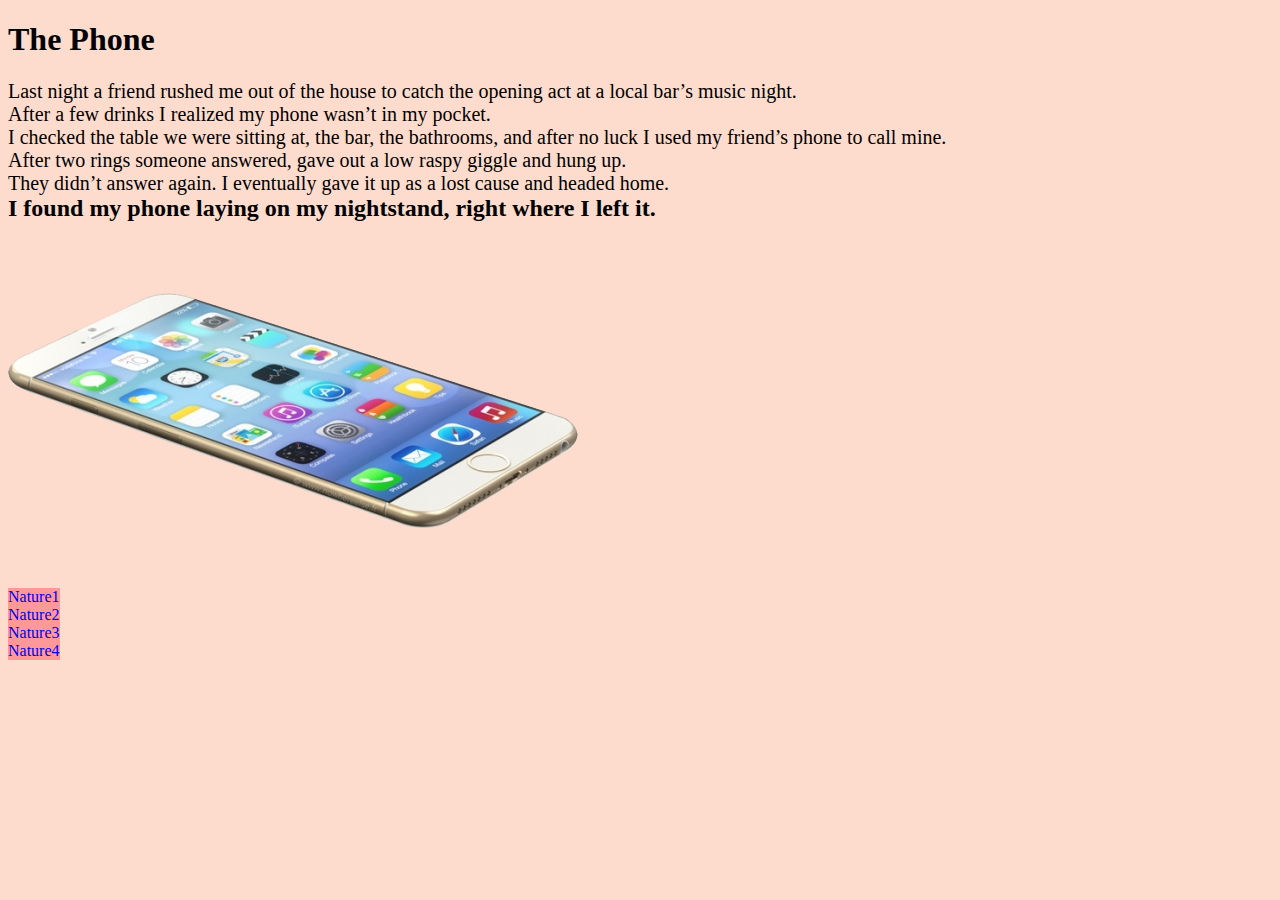
<file: 2021_a/KristiyanKirilov8a/index.html>
<!DOCTYPE html>
<html>
    <head>
        <meta name="viewport" content="width=device-width, initial-scale=1.0">

        <link rel="stylesheet" type="text/css" href="style.css" >

        <title>Kristiyan Kirilov</title>
    </head>
    <body>        
        <h1>The Phone</h1>

        <p>Last night a friend rushed me out of the house to catch the opening act at a local bar’s music night.</br>
        After a few drinks I realized my phone wasn’t in my pocket.</br>
        I checked the table we were sitting at, the bar, the bathrooms, and after no luck I used my friend’s phone to call mine.</br>
        After two rings someone answered, gave out a low raspy giggle and hung up.</br>
        They didn’t answer again. I eventually gave it up as a lost cause and headed home.</p>

        <h2>I found my phone laying on my nightstand, right where I left it.</h2>

        <img src="img1.png" alt='iphone'/>
        </br>

        <a target="_blank" href="https://www.youtube.com/watch?v=6v2L2UGZJAM" class="button">Nature1</a>
        </br>

        <a target="_blank" href="https://www.youtube.com/watch?v=1NCZ9hgjIzI" class="button">Nature2</a>
        </br>

        <a target="_blank" href="https://www.youtube.com/watch?v=z3byVTFTyec" class="button">Nature3</a>
        </br>

        <a target="_blank" href="https://www.youtube.com/watch?v=77HfHzr0WtY" class="button">Nature4</a>
        </br>

    </body>
</html>
</file>
<file: 2021_a/KristiyanKirilov8a/style.css>
h1 {
    font-family: Georgia;
}

body {
    background-color: #fedccd;
}

p {
    font-size: 20px;
    font family: courier;
}

a.button {
    -webkit-appearance: button;
    -moz-appearance: button;
    appearance: button;

    text-decoration: none;
    background-color: #ff9999;
}

h2 {
   margin-top: -20px;
}
</file>
